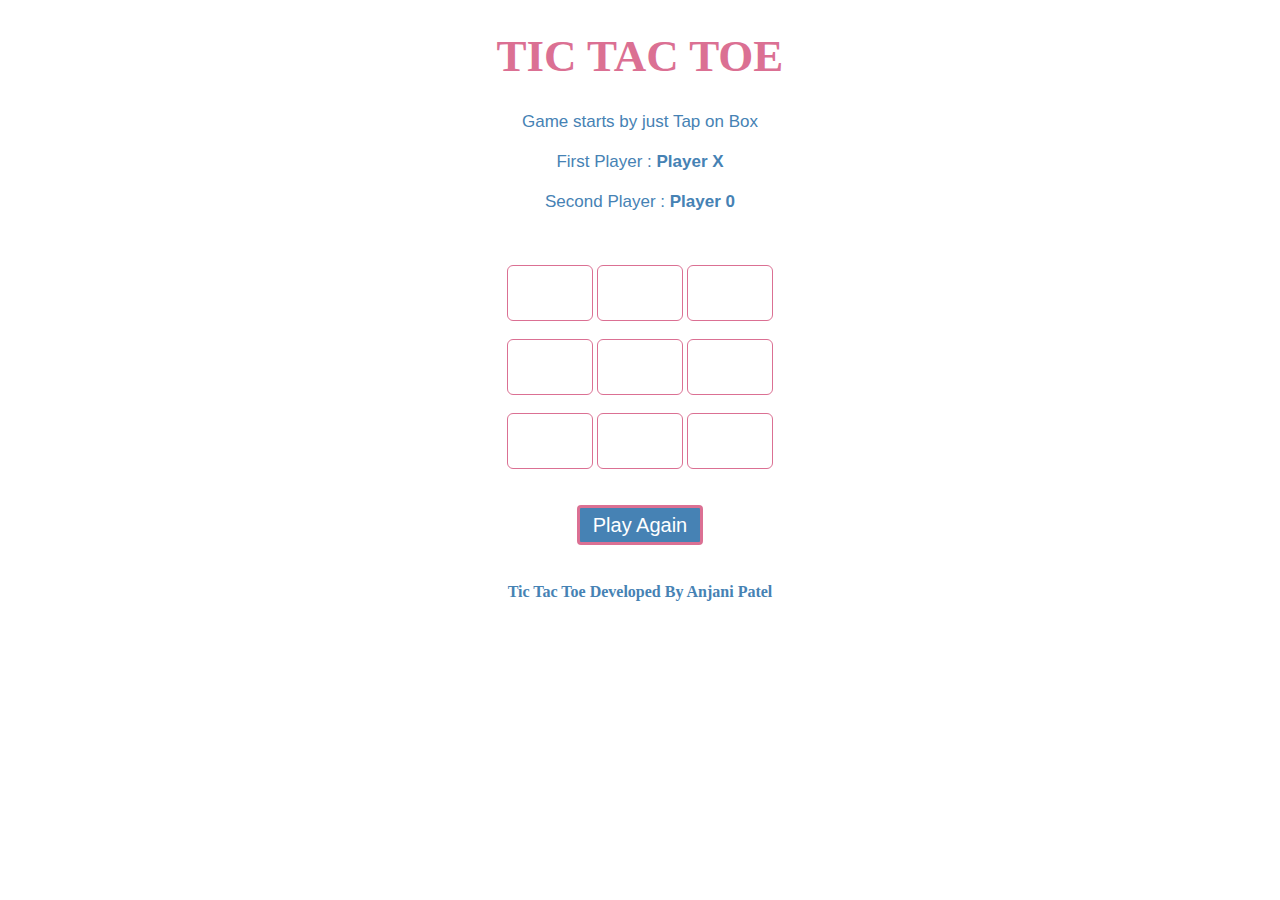
<file: tic-tac-toe/index.html>
<!DOCTYPE html>

<head>
	<meta name="viewport" content=
		"width=device-width, initial-scale=1.0">

	<link rel="stylesheet" type="text/css" href="css/tic.css">
	<script src="js/tic.js"></script>
</head>

<body>
	<div id="main">
		<h1>TIC TAC TOE</h1>

		<!-- Game Instructions -->
		<p id="ins">Game starts by just Tap on
			Box<br><br>First Player :
			<b>Player X</b><br><br>Second
			Player : <b>Player 0</b>
		</p>


		<br><br>
		<!-- 3*3 grid of Boxes -->
		<input type="text" id="b1" onclick=
			"myfunc_3(); myfunc();" readonly>

		<input type="text" id="b2" onclick=
			"myfunc_4(); myfunc();" readonly>
		<input type="text" id="b3" onclick=
			"myfunc_5(); myfunc();" readonly>
		<br><br>

		<input type="text" id="b4" onclick=
			"myfunc_6(); myfunc();" readonly>
			
		<input type="text" id="b5" onclick=
			"myfunc_7(); myfunc();" readonly>

		<input type="text" id="b6" onclick=
			"myfunc_8(); myfunc();" readonly>
		<br><br>

		<input type="text" id="b7" onclick=
			"myfunc_9(); myfunc();" readonly>

		<input type="text" id="b8" onclick=
			"myfunc_10();myfunc();" readonly>

		<input type="text" id="b9" onclick=
			"myfunc_11();myfunc();" readonly>

		<!-- Grid end here -->
		<br><br><br>
		<!-- Button to reset game -->
		<button id="but" onclick="myfunc_2()">
			Play Again
		</button>

		<br><br>
		<!-- Space to show player turn -->
		<p id="print"></p>


	</div>

	<div>
		<center>
		<label for="footer" class="footer">Tic Tac Toe Developed By Anjani Patel</label>
		</center>
	</div>
</body>

</html>
</file>
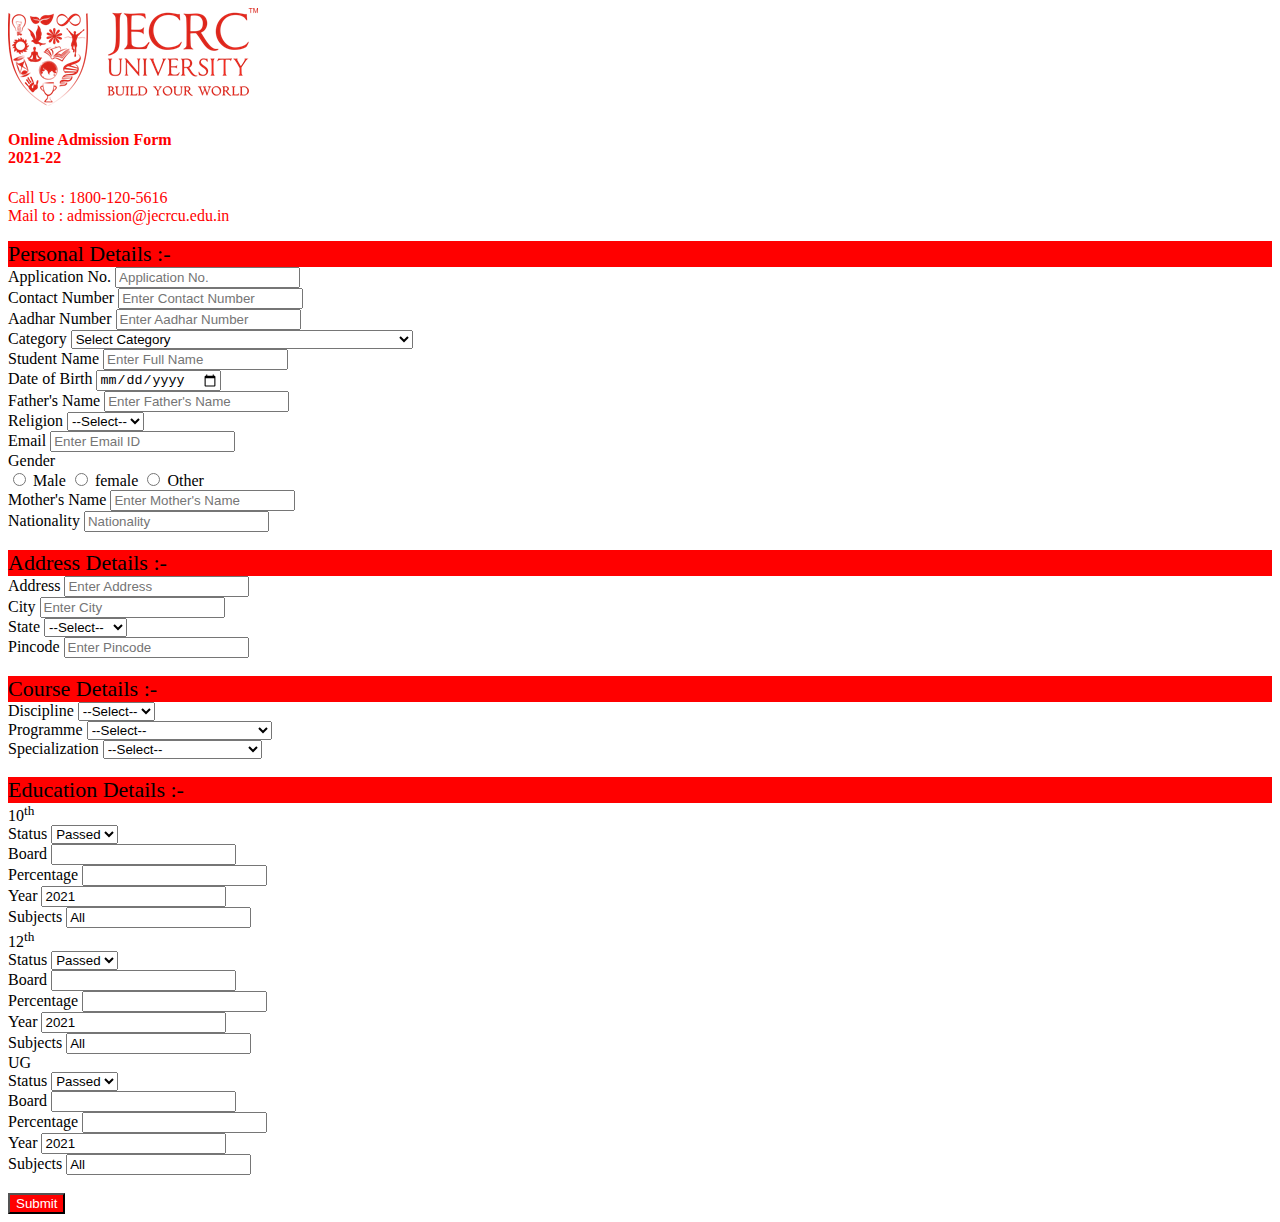
<file: 18-11-2021/form.html>
<!DOCTYPE html>
<html lang="en">
<head>
    <meta charset="UTF-8">
    <meta http-equiv="X-UA-Compatible" content="IE=edge">
    <meta name="viewport" content="width=device-width, initial-scale=1.0">
    <title>FORM</title>
    <link href="https://cdn.jsdelivr.net/npm/bootstrap@5.0.2/dist/css/bootstrap.min.css" rel="stylesheet" integrity="sha384-EVSTQN3/azprG1Anm3QDgpJLIm9Nao0Yz1ztcQTwFspd3yD65VohhpuuCOmLASjC" crossorigin="anonymous">
    <link rel="stylesheet" href="css/style.css">
</head>
<body>

    <!-- header started -->
    <div class="container">
        <div class="row pt-3">
            <div class="col-4">
                <img src="img/logo.png" alt="">
            </div>
            <div class="col-4 text-center pt-3">
                <h4>Online Admission Form<br>2021-22</h4>
            </div>
            <div class="col-4 ps-5 pt-3">
                <p>Call Us : <a href="#">1800-120-5616</a><br>
                Mail to : <a href="#">admission@jecrcu.edu.in</a></p>
            </div>
        </div>
    </div>
    <!-- header ends -->

    <div class="container-fluid text-white p-2 title">
        Personal Details :-
    </div>

    <form action="#" onsubmit="return validation()" class="bg-light">
    
    <!-- personal details div started -->
    <div class="container-fluid">
        <div class="row">

        <div class="col m-auto d-block">
            <div class="form-group">
                <label for="">Application No.</label>
                <input type="text" name="application" class="form-control" id="application" placeholder="Application No." autocomplete="off">
                <span id="application_span" class="text-danger font-weight-bold"></span>
            </div>
            

            <div class="form-group">
                <label for="">Contact Number</label>
                <input type="text" name="contact" class="form-control" id="contact" placeholder="Enter Contact Number" autocomplete="off">
                <span id="contact_span" class="text-danger font-weight-bold"></span>
            </div>

            <div class="form-group">
                <label for="">Aadhar Number</label>
                <input type="text" name="aadhar" class="form-control" id="aadhar" placeholder="Enter Aadhar Number" autocomplete="off">
                <span id="aadhar_span" class="text-danger font-weight-bold"></span>
            </div>

            <div class="form-group">
                <label for="">Category</label>
                <select class="form-select" name="category" id="category" aria-label="Default select example">
                    <option selected>Select Category</option>
                    <option value="General">General</option>
                    <option value="OBCc">OBC Creamy Layer</option>
                    <option value="Obcnc">OBC Non-Creamy Layer (only for Rajasthan Domiclie)</option>
                    <option value="sc">SC</option>
                    <option value="st">ST</option>
                </select>
                <span id="category_span" class="text-danger font-weight-bold"></span>
            </div>
        </div>


        <div class="col m-auto d-block">
            <div class="form-group">
                <label for="">Student Name</label>
                <input type="text" name="sname" class="form-control" id="sname" placeholder="Enter Full Name" autocomplete="off">
                <span id="sname_span" class="text-danger font-weight-bold"></span>
            </div>
            

            <div class="form-group">
                <label for="">Date of Birth</label>
                <input type="date" name="date" class="form-control" id="date" autocomplete="off">
                <span id="date_span" class="text-danger font-weight-bold"></span>
            </div>

            <div class="form-group">
                <label for="">Father's Name</label>
                <input type="text" name="fathername" class="form-control" id="fathername" placeholder="Enter Father's Name" autocomplete="off">
                <span id="fathername_span" class="text-danger font-weight-bold"></span>
            </div>

            <div class="form-group">
                <label for="">Religion</label>
                <select class="form-select" name="religion" id="religion" aria-label="Default select example">
                    <option selected>--Select--</option>
                    <option value="hindu">Hindu</option>
                    <option value="muslim">Muslim</option>
                    <option value="sikh">Sikh</option>
                    <option value="christian">Christian</option>
                    <option value="other">Other</option>
                </select>
                <span id="religion_span" class="text-danger font-weight-bold"></span>
            </div>


        </div>


        <div class="col m-auto d-block">
            <div class="form-group">
                <label for="">Email</label>
                <input type="text" name="email" class="form-control" id="email" placeholder="Enter Email ID" autocomplete="off">
                <span id="email_span" class="text-danger font-weight-bold"></span>
            </div>
            

            <div class="form-group">
                <label for="">Gender</label><br>
                <input class="form-check-input" type="radio" name="male" id="male">
                <label class="form-check-label" for="">Male</label>
                <input class="form-check-input" type="radio" name="female" id="female">
                <label class="form-check-label" for="">female</label>
                <input class="form-check-input" type="radio" name="other" id="other">
                <label class="form-check-label" for="">Other</label>
                <span id="gender_span" class="text-danger font-weight-bold"></span>
            </div>

            <div class="form-group mt-3">
                <label for="">Mother's Name</label>
                <input type="text" name="mothername" class="form-control" id="mothername" placeholder="Enter Mother's Name" autocomplete="off">
                <span id="mothername_span" class="text-danger font-weight-bold"></span>
            </div>

            <div class="form-group">
                <label for="">Nationality</label>
                <input type="text" name="nationality" class="form-control" id="nationality" placeholder="Nationality" autocomplete="off">
                <span id="nationality_span" class="text-danger font-weight-bold"></span>
            </div>

        </div>
        
        </div>
    </div>
    <!-- personal details div ends -->

    <br>


    <div class="container-fluid text-white p-2 title">
        Address Details :-
    </div>

    
    <!-- Address details div started -->
    <div class="container-fluid">
        <div class="row">

        <div class="col m-auto d-block">
            <div class="form-group">
                <label for="">Address</label>
                <input type="text" name="address" class="form-control" id="address" placeholder="Enter Address" autocomplete="off">
                <span id="address_span" class="text-danger font-weight-bold"></span>
            </div>
            

            <div class="form-group">
                <label for="">City</label>
                <input type="text" name="city" class="form-control" id="city" placeholder="Enter City" autocomplete="off">
                <span id="city_span" class="text-danger font-weight-bold"></span>
            </div>

        </div>


        <div class="col m-auto d-block">
        
            <div class="form-group">
                <label for="">State</label>
                <select class="form-select" name="state" id="state" aria-label="Default select example">
                    <option selected>--Select--</option>
                    <option value="gujarat">Gujarat</option>
                    <option value="delhi">Delhi</option>
                    <option value="karnataka">Karnataka</option>
                    <option value="punjab">Punjab</option>
                </select>
                <span id="state_span" class="text-danger font-weight-bold"></span>
            </div>

            <div class="form-group">
                <label for="">Pincode</label>
                <input type="text" name="pincode" class="form-control" id="pincode" placeholder="Enter Pincode" autocomplete="off">
                <span id="pincode_span" class="text-danger font-weight-bold"></span>
            </div>

           
        </div>

    </div>
    </div>
    <!-- Address details div ends -->

    <br>

    <div class="container-fluid text-white p-2 title">
        Course Details :-
    </div>

        
    <!-- Course details div started -->
    <div class="container-fluid">
        <div class="row">

        <div class="col m-auto d-block">
            <div class="form-group">
                <label for="">Discipline</label>
                <select class="form-select" name="discipline" id="discipline" aria-label="Default select example">
                    <option selected>--Select--</option>
                    <option value="UG">UG</option>
                    <option value="PG">PG</option>
                </select>
                <span id="discipline_span" class="text-danger font-weight-bold"></span>
            </div>
        </div>


        <div class="col m-auto d-block">
            <div class="form-group">
                <label for="">Programme</label>
                <select class="form-select" name="programme" id="programme" aria-label="Default select example">
                    <option selected>--Select--</option>
                    <option value="it">IT & Computer Applications</option>
                    <option value="engineering">Engineering</option>
                    <option value="science">Science</option>
                    <option value="management">Management</option>
                </select>                
                <span id="programme_span" class="text-danger font-weight-bold"></span>
            </div>
        </div>

        <div class="col m-auto d-block">
            <div class="form-group">
                <label for="">Specialization</label>
                <select class="form-select" name="specialization" id="specialization" aria-label="Default select example">
                    <option selected>--Select--</option>
                    <option value="bca">BCA</option>
                    <option value="btech">B.Tech</option>
                    <option value="bsc">B.Sc</option>
                    <option value="bechelorofcommerce">Bachelor of Commerce</option>
                </select>                
                <span id="specialization_span" class="text-danger font-weight-bold"></span>
            </div>
        </div>

    </div>
    </div>
    <!-- Course details div ends -->

    <br>

    <div class="container-fluid text-white p-2 title">
        Education Details :-
    </div>

  <!-- Education details div started -->
    <div class="container-fluid">
    <div class="row">

        <div class="col m-auto d-block">
            <div class="form-group">
                <label for="">10<sup>th</sup></label>
            </div>
        </div>

        <div class="col m-auto d-block">
            <div class="form-group">
                <label for="">Status</label>
                <select class="form-select" name="status" id="status" aria-label="Default select example">
                    <option selected>Passed</option>
                </select>  
                <span id="status_span" class="text-danger font-weight-bold"></span>
            </div>
        </div>

        <div class="col m-auto d-block">
            <div class="form-group">
                <label for="">Board</label>
                <input type="text" name="board1" class="form-control" id="board1"  autocomplete="off">
                <span id="board1_span" class="text-danger font-weight-bold"></span>
            </div>
        </div>

        <div class="col m-auto d-block">
            <div class="form-group">
                <label for="">Percentage</label>
                <input type="text" name="percentage1" class="form-control" id="percentage1" autocomplete="off">
                <span id="percentage1_span" class="text-danger font-weight-bold"></span>
            </div>
        </div>

        <div class="col m-auto d-block">
            <div class="form-group">
                <label for="">Year</label>
                <input type="number" max="2021" value="2021" name="year" class="form-control" id="year" autocomplete="off">
                <span id="year_span" class="text-danger font-weight-bold"></span>
            </div>
        </div>

        <div class="col m-auto d-block">
            <div class="form-group">
                <label for="">Subjects</label>
                <input type="text" name="subjects1" value="All" class="form-control" id="subjects1" autocomplete="off">
                <span id="subjects1_span" class="text-danger font-weight-bold"></span>
            </div>
        </div>

    </div>

    <div class="row">

        <div class="col m-auto d-block">
            <div class="form-group">
                <label for="">12<sup>th</sup></label>
            </div>
        </div>

        <div class="col m-auto d-block">
            <div class="form-group">
                <label for="">Status</label>
                <select class="form-select" name="status" id="status" aria-label="Default select example">
                    <option selected>Passed</option>
                </select>  
                <span id="status_span" class="text-danger font-weight-bold"></span>
            </div>
        </div>

        <div class="col m-auto d-block">
            <div class="form-group">
                <label for="">Board</label>
                <input type="text" name="board2" class="form-control" id="board2"  autocomplete="off">
                <span id="board2_span" class="text-danger font-weight-bold"></span>
            </div>
        </div>

        <div class="col m-auto d-block">
            <div class="form-group">
                <label for="">Percentage</label>
                <input type="text" name="percentage2" class="form-control" id="percentage2" autocomplete="off">
                <span id="percentage2_span" class="text-danger font-weight-bold"></span>
            </div>
        </div>

        <div class="col m-auto d-block">
            <div class="form-group">
                <label for="">Year</label>
                <input type="number" value="2021" name="year" class="form-control" id="year" autocomplete="off">
                <span id="year_span" class="text-danger font-weight-bold"></span>
            </div>
        </div>

        <div class="col m-auto d-block">
            <div class="form-group">
                <label for="">Subjects</label>
                <input type="text" name="subjects2" value="All" class="form-control" id="subjects2" autocomplete="off">
                <span id="subjects2_span" class="text-danger font-weight-bold"></span>
            </div>
        </div>

    </div>

    <div class="row">

        <div class="col m-auto d-block">
            <div class="form-group">
                <label for="">UG</label>
            </div>
        </div>

        <div class="col m-auto d-block">
            <div class="form-group">
                <label for="">Status</label>
                <select class="form-select" name="status" id="status" aria-label="Default select example">
                    <option selected>Passed</option>
                </select>  
                <span id="status_span" class="text-danger font-weight-bold"></span>
            </div>
        </div>

        <div class="col m-auto d-block">
            <div class="form-group">
                <label for="">Board</label>
                <input type="text" name="board3" class="form-control" id="board3"  autocomplete="off">
                <span id="board3_span" class="text-danger font-weight-bold"></span>
            </div>
        </div>

        <div class="col m-auto d-block">
            <div class="form-group">
                <label for="">Percentage</label>
                <input type="text" name="percentage3" class="form-control" id="percentage3" autocomplete="off">
                <span id="percentage3_span" class="text-danger font-weight-bold"></span>
            </div>
        </div>

        <div class="col m-auto d-block">
            <div class="form-group">
                <label for="">Year</label>
                <input type="number" value="2021" name="year" class="form-control" id="year" autocomplete="off">
                <span id="year_span" class="text-danger font-weight-bold"></span>
            </div>
        </div>

        <div class="col m-auto d-block">
            <div class="form-group">
                <label for="">Subjects</label>
                <input type="text" name="subjects3" value="All" class="form-control" id="subjects3" autocomplete="off">
                <span id="subjects3_span" class="text-danger font-weight-bold"></span>
            </div>
        </div>

    </div>
    </div>

     <br>

    <!-- Education details div ends -->

    <div class="container text-center mb-5">
        <input type="submit" name="submit" value="Submit" class="btn fs-5 px-5">
    </div>

</form>

<script>
   
    function validation(){

        var application=document.getElementById('application').value;
        var contact=document.getElementById('contact').value;
        var aadhar=document.getElementById('aadhar').value;
        var sname=document.getElementById('sname').value;
        var fathername=document.getElementById('fathername').value;
        var email=document.getElementById('email').value;
        
        var mothername=document.getElementById('mothername').value;
        var nationality=document.getElementById('nationality').value;
        var address=document.getElementById('address').value;
        var city=document.getElementById('city').value;
        var pincode=document.getElementById('pincode').value;

        var board1=document.getElementById('board1').value;
        var percentage1=document.getElementById('percentage1').value;
        var subjects1=document.getElementById('subjects1').value;

        var board2=document.getElementById('board2').value;
        var percentage2=document.getElementById('percentage2').value;
        var subjects2=document.getElementById('subjects2').value;

        var board3=document.getElementById('board3').value;
        var percentage3=document.getElementById('percentage3').value;
        var subjects3=document.getElementById('subjects3').value;

        var reg = /^\w+([-+.']\w+)*@\w+([-.]\w+)*\.\w+([-.]\w+)*$/


        if(application==""){
            document.getElementById('application_span').innerHTML="** Please fill the application";
            return false;
        }
        if(isNaN(application)){
            document.getElementById("application_span").innerHTML = "** please enter only numbers";
            return false;
        }
        if(contact==""){
            document.getElementById('contact_span').innerHTML="** Please fill the contact";
            return false;
        }
        if(isNaN(contact)){
            document.getElementById("contact_span").innerHTML = "** please enter only digits";
            return false;
        }
        if(contact.length!=10){
            document.getElementById('contact_span').innerHTML="** Please enter only 10 digits";
            return false;
        }

        if(aadhar==""){
            document.getElementById('aadhar_span').innerHTML="** Please fill the aadhar number";
            return false;
        }
        if(isNaN(aadhar)){
            document.getElementById("aadhar_span").innerHTML = "** please enter only digits";
            return false;
        }
        if(aadhar.length!=12){
            document.getElementById('aadhar_span').innerHTML="** Please enter only 12 digits";
            return false;
        }
        if(sname==""){
            document.getElementById('sname_span').innerHTML="** Please fill the student name";
            return false;
        }
        if(sname.length <= 2 || sname.length >= 40){
            document.getElementById("sname_span").innerHTML ="** Name length must be between 2 to 40";
            return false;
        }
        if(fathername==""){
            document.getElementById('fathername_span').innerHTML="** Please fill the father name";
            return false;
        }
        if(fathername.length <= 2 || fathername.length >= 40){
            document.getElementById("fathername_span").innerHTML ="** Name length must be between 2 to 40";
            return false;
        }
        if(email==""){
            document.getElementById('email_span').innerHTML="** Please fill the email ID";
            return false;
        }
        if(!reg.test(email)){
            document.getElementById('email_span').innerHTML="** Please Enter valid email ID";
            return false;
        }

        if(mothername==""){
            document.getElementById('mothername_span').innerHTML="** Please fill the mother name";
            return false;
        }
        if(mothername.length <= 2 || mothername.length >= 40){
            document.getElementById("mothername_span").innerHTML ="** Name length must be between 2 to 40";
            return false;
        }

        if(nationality==""){
            document.getElementById('nationality_span').innerHTML="** Please fill the nationality";
            return false;
        }
        if(address==""){
            document.getElementById('address_span').innerHTML="** Please fill the address";
            return false;
        }
        if(address.length <= 10 || mothername.length >= 200){
            document.getElementById("address_span").innerHTML ="** Address length must be between 10 to 200";
            return false;
        }
        if(city==""){
            document.getElementById('city_span').innerHTML="** Please fill the city";
            return false;
        }
        if(pincode==""){
            document.getElementById('pincode_span').innerHTML="** Please fill pincode";
            return false;
        }
        if(pincode.length!=6){
            document.getElementById('pincode_span').innerHTML="** Please enter only 6 digits";
            return false;
        }
        if(board1==""){
            document.getElementById('board1_span').innerHTML="** Please fill 10<sup>th</sup> board";
            return false;
        }
        if(percentage1==""){
            document.getElementById('percentage1_span').innerHTML="** Please fill 10<sup>th</sup> percentage";
            return false;
        }
        if(isNaN(percentage1)){
            document.getElementById("percentage1_span").innerHTML = "** please enter only digits";
            return false;
        }
        if(subjects1==""){
            document.getElementById('subjects1_span').innerHTML="** Please fill 10<sup>th</sup> subjects";
            return false;
        }
        if(board2==""){
            document.getElementById('board2_span').innerHTML="** Please fill 12<sup>th</sup> board";
            return false;
        }
        if(percentage2==""){
            document.getElementById('percentage2_span').innerHTML="** Please fill 12<sup>th</sup> percentage";
            return false;
        }
        if(isNaN(percentage2)){
            document.getElementById("percentage2_span").innerHTML = "** please enter only digits";
            return false;
        }
        if(subjects2==""){
            document.getElementById('subjects2_span').innerHTML="** Please fill 12<sup>th</sup> subjects";
            return false;
        }
        if(board3==""){
            document.getElementById('board3_span').innerHTML="** Please fill UG board";
            return false;
        }
        if(percentage3==""){
            document.getElementById('percentage3_span').innerHTML="** Please fill UG percentage";
            return false;
        }
        if(isNaN(percentage3)){
            document.getElementById("percentage3_span").innerHTML = "** please enter only digits";
            return false;
        }
        if(subjects3==""){
            document.getElementById('subjects3_span').innerHTML="** Please fill UG subjects";
            return false;
        }
        
}
</script>

</body>
</html>
</file>
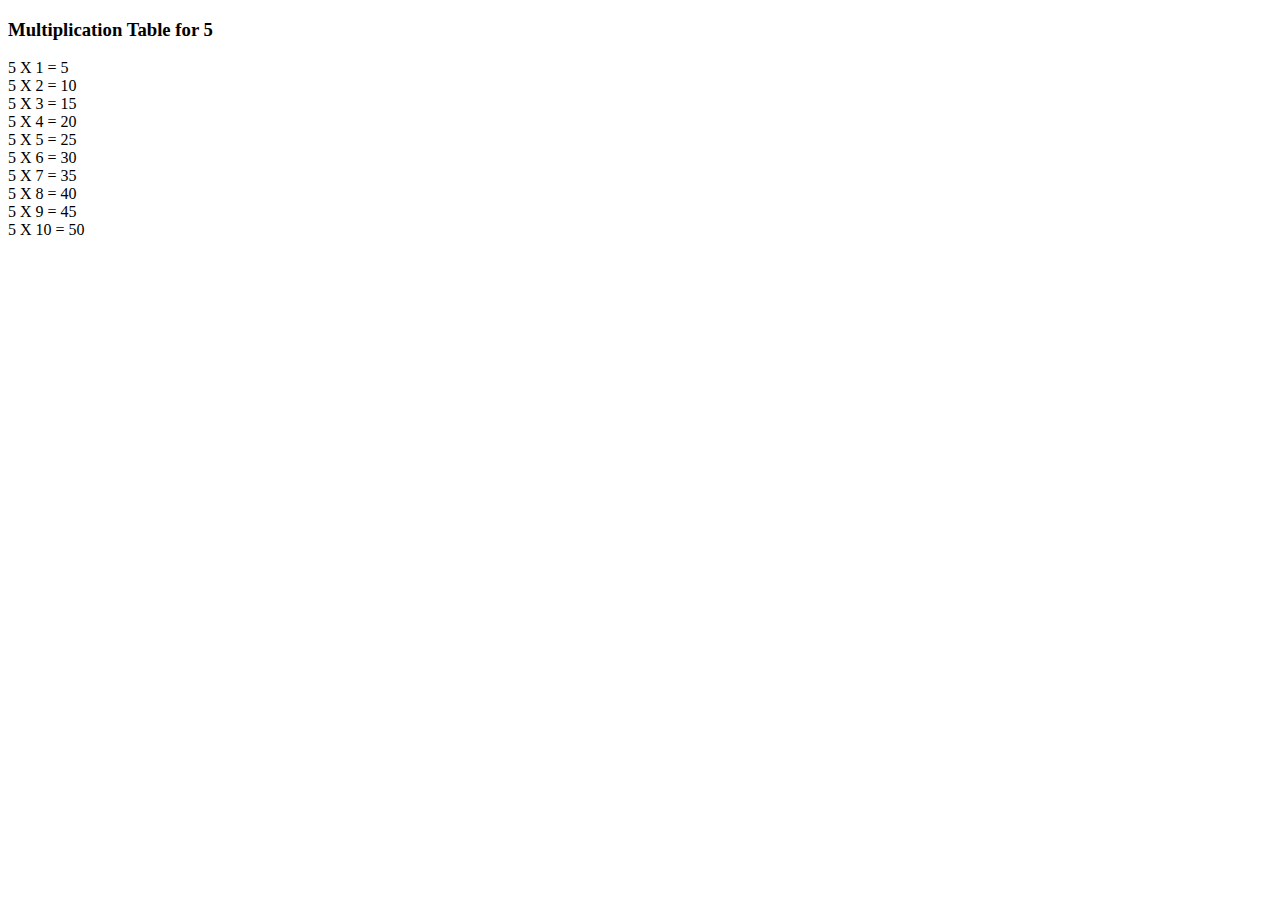
<file: 28-10-2021-assignment/1-mul_table.html>
<!DOCTYPE html>
<html lang="en">
<head>
    <meta charset="UTF-8">
    <meta http-equiv="X-UA-Compatible" content="IE=edge">
    <meta name="viewport" content="width=device-width, initial-scale=1.0">
    <title>Multiplication Table</title>
</head>
<body>
    <h3>Multiplication Table for 5</h3>
    <script>
        var t=5;
        var i=1;
        while(i<=10){
            document.write(t+ " X " +i+ " = " +i*t+ "<br>");
            i++;
        }
    </script>
</body>
</html>
</file>
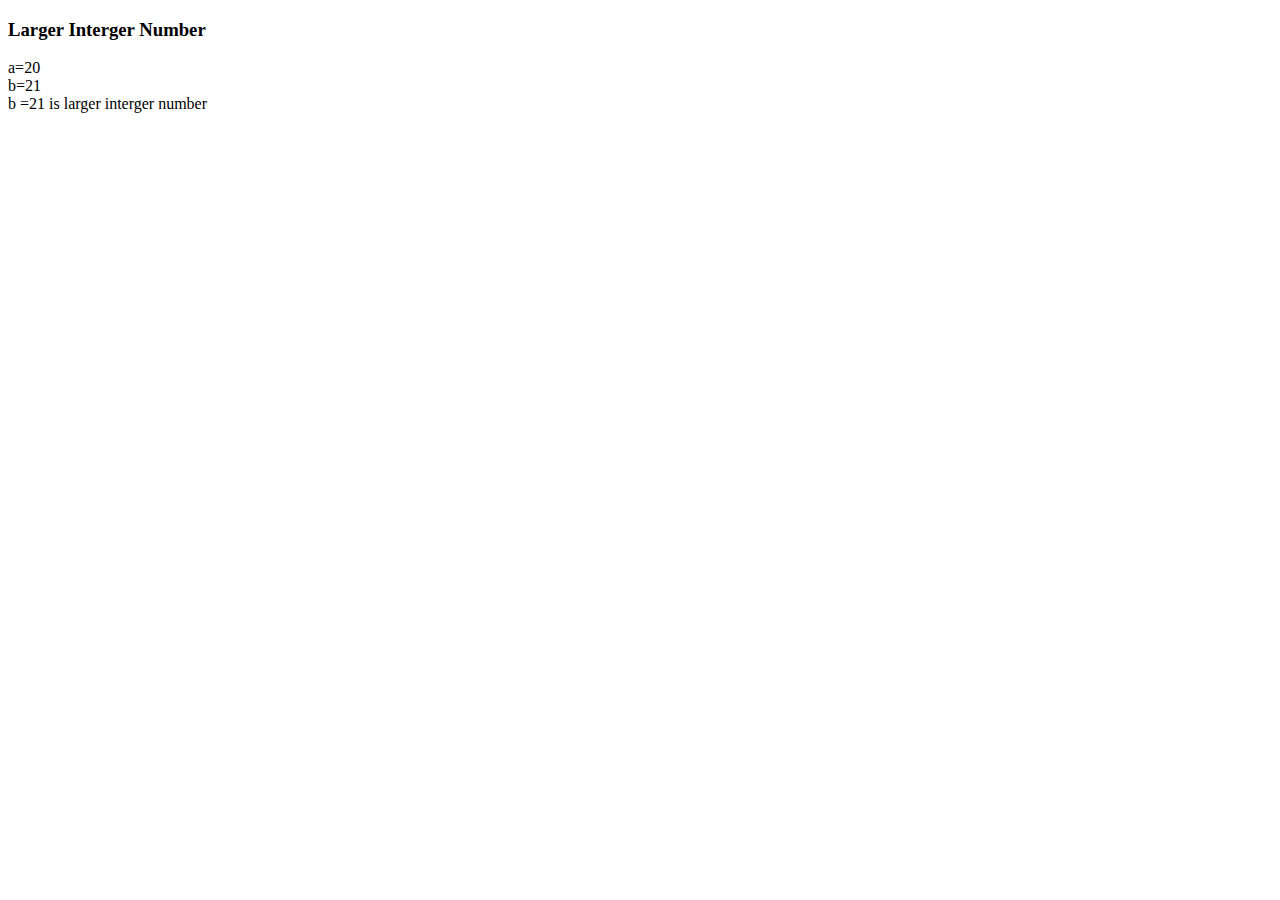
<file: 28-10-2021-assignment/2-larger.html>
<!DOCTYPE html>
<html lang="en">
<head>
    <meta charset="UTF-8">
    <meta http-equiv="X-UA-Compatible" content="IE=edge">
    <meta name="viewport" content="width=device-width, initial-scale=1.0">
    <title>Larger</title>
</head>
<body>
    <h3>Larger Interger Number</h3>
    <script>
        var a=20;
        var b=21;
        document.write("a=",a);
        document.write("<br>b=",b);
        if(a>b){
            document.write("<br>a is larger interger number");
        }
        else{
            document.write("<br>b =",b," is larger interger number");
        }
    </script>
</body>
</html>
</file>
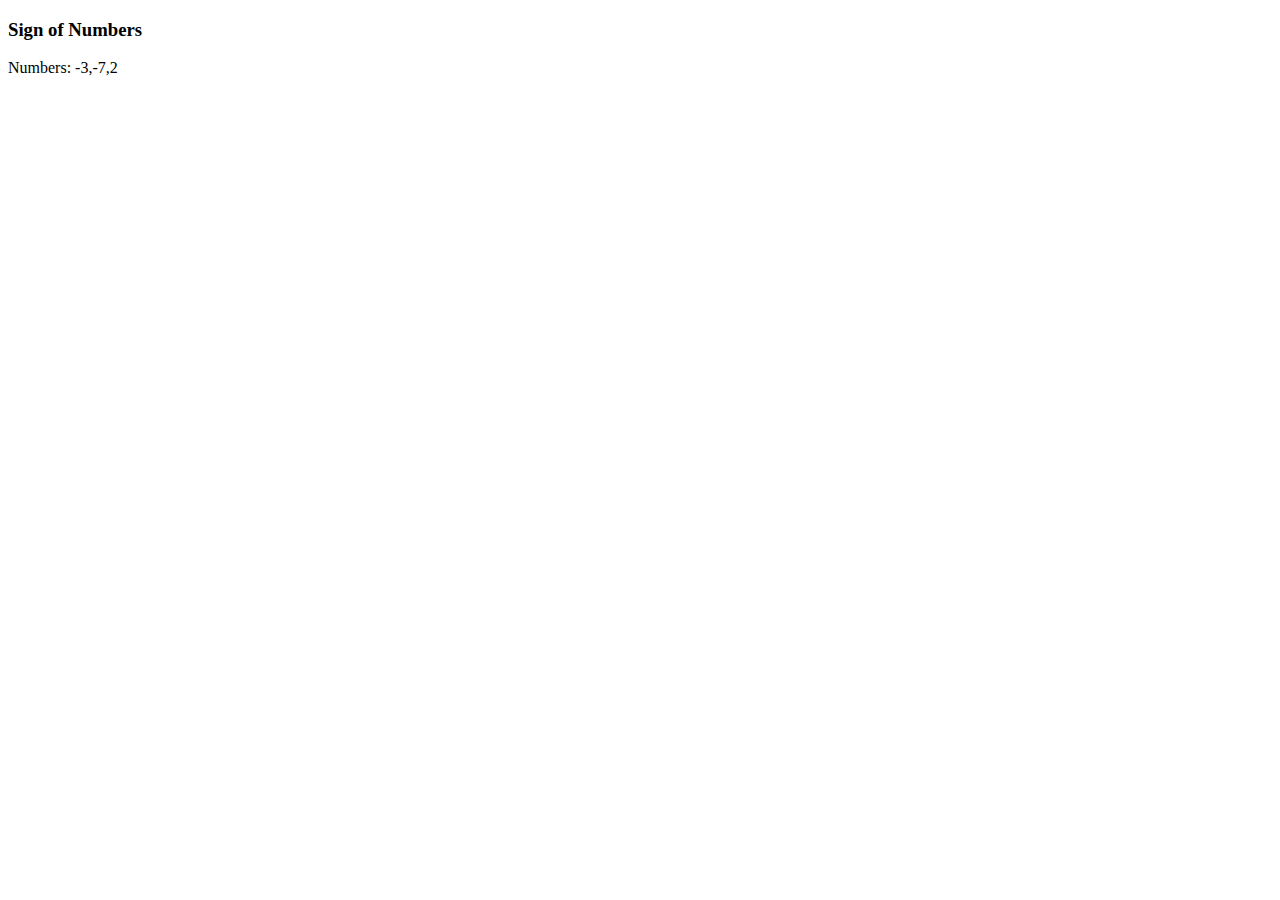
<file: 28-10-2021-assignment/3-sign.html>
<!DOCTYPE html>
<html lang="en">
<head>
    <meta charset="UTF-8">
    <meta http-equiv="X-UA-Compatible" content="IE=edge">
    <meta name="viewport" content="width=device-width, initial-scale=1.0">
    <title>Sign</title>
</head>
<body>
    <h3>Sign of Numbers</h3>
    <script>
        var x=-3;
        var y=-7;
        var z=2;
	      document.write("Numbers: "+x+","+y+","+z)
        if (x>0 && y>0 && z>0)
        {
          alert("The sign is +");
        }
        else if (x<0 && y<0 && z<0)
        {
          alert("The sign is +");
        }
        else if (x>0 && y<0 && z<0)
        {
          alert("The sign is +");
        }
        else if (x<0 && y>0 && z<0)
        {
          alert("The sign is +");
        }
        else
        {
          alert("The sign is +");
        }

    </script>
</body>
</html>
</file>
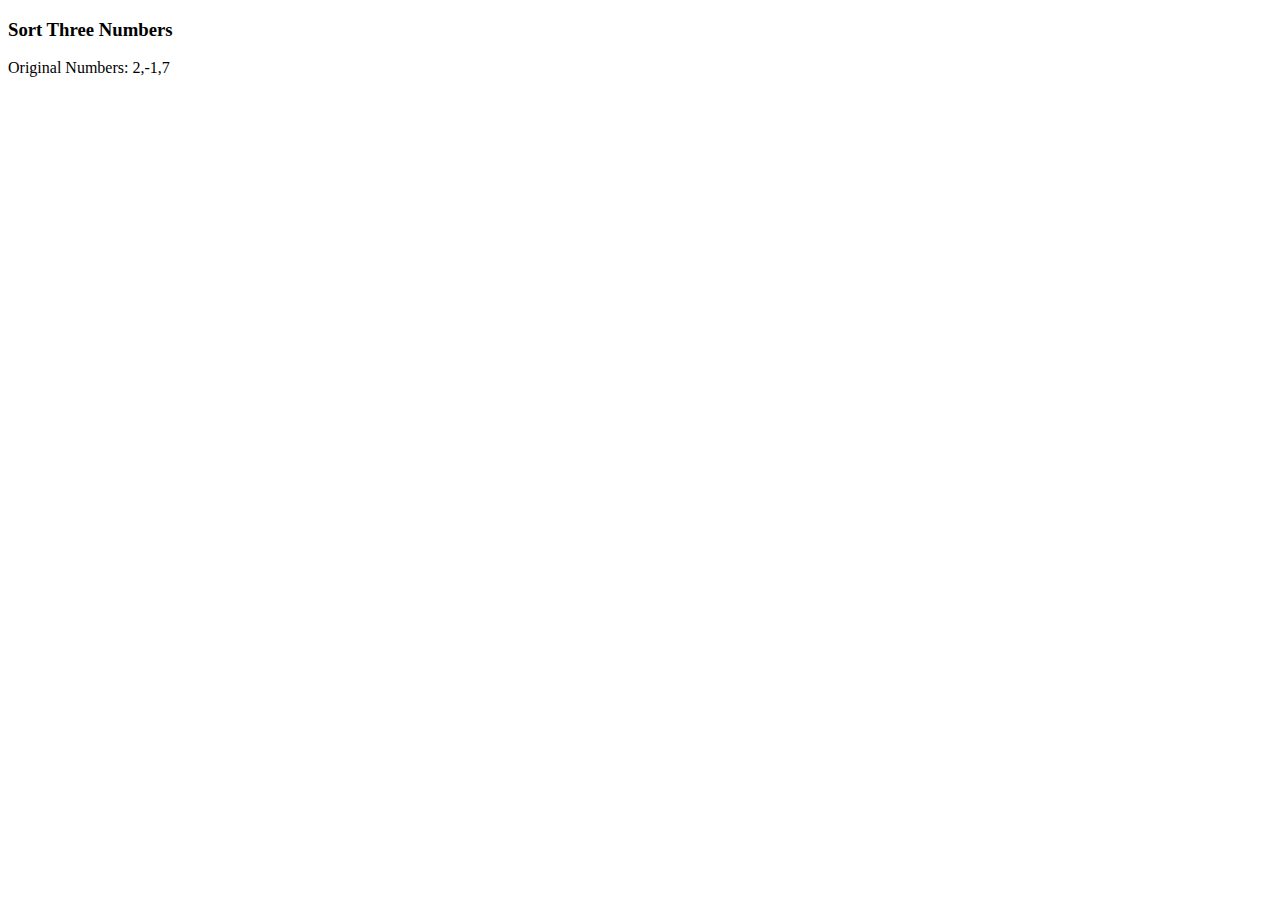
<file: 28-10-2021-assignment/4-sort-3-num.html>
<!DOCTYPE html>
<html lang="en">
<head>
    <meta charset="UTF-8">
    <meta http-equiv="X-UA-Compatible" content="IE=edge">
    <meta name="viewport" content="width=device-width, initial-scale=1.0">
    <title>Sort Numbers</title>
</head>
<body>
    <h3>Sort Three Numbers</h3>
    <script>
        var x= 2;
        var y=-1;
        var z= 7;
	    document.write("Original Numbers: "+x+","+y+","+z);
        if (x>y && x>z)
        {
            if (y>z)
            {
                alert(x + ", " + y + ", " +z);
            }
            else
            {
                alert(x + ", " + z + ", " +y);
            }
        }
        else if (y>x && y>z)
        {
            if (x>z)
            {
                alert(y + ", " + x + ", " +z);
            }
            else
            {
                alert(y + ", " + z + ", " +x);
            }
        }
        else if (z>x && z>y)
        {
            if (x>y)
            {
                alert(z + ", " + x + ", " +y);
            }
            else
            {
                alert(z + ", " + y + ", " +x);
            }
        }           

    </script>
</body>
</html>
</file>
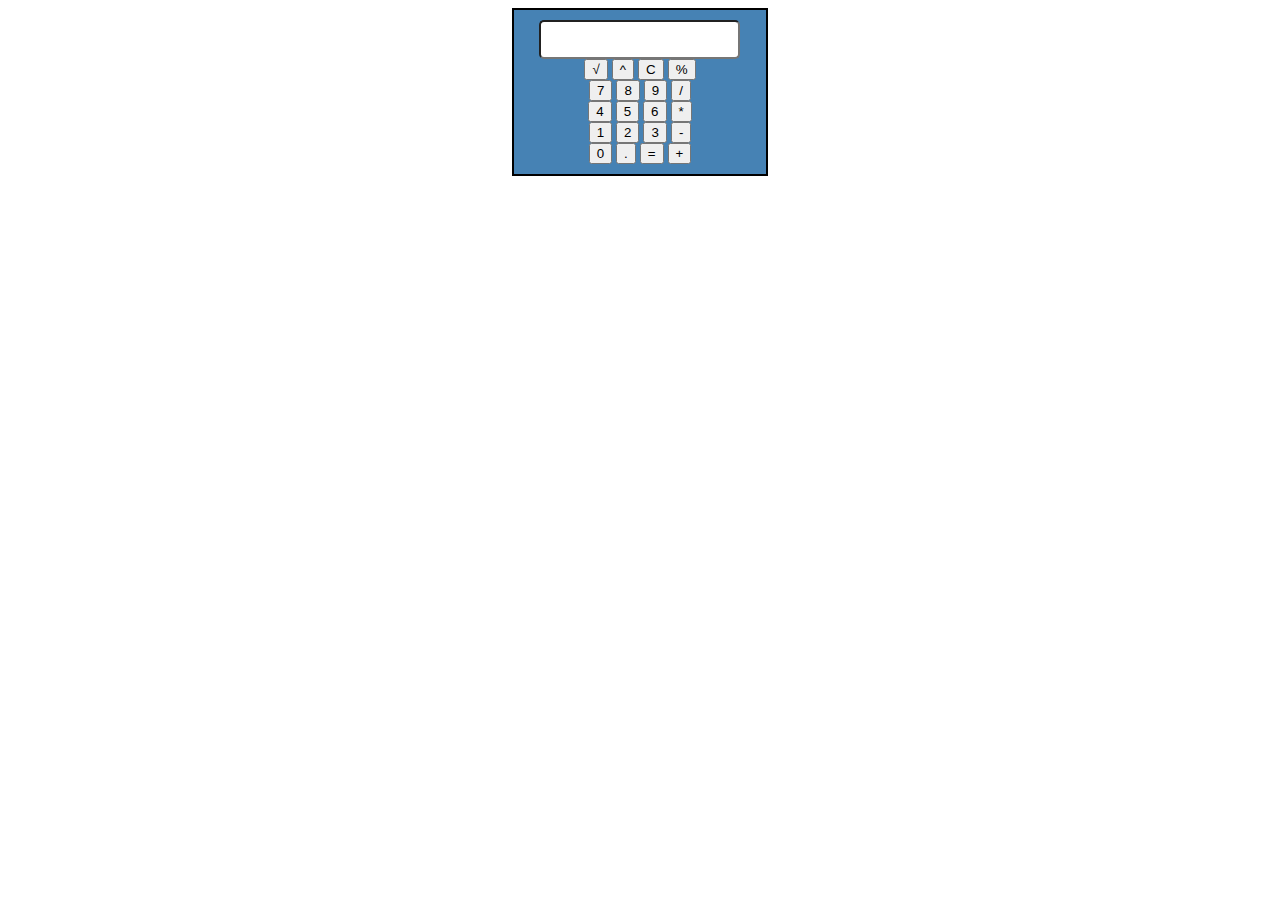
<file: calculator/calculator.html>
<!DOCTYPE html>
<html lang="en">
<head>
    <meta charset="UTF-8">
    <meta http-equiv="X-UA-Compatible" content="IE=edge">
    <meta name="viewport" content="width=device-width, initial-scale=1.0">
    <title>Calculator</title>
    <link href="https://cdn.jsdelivr.net/npm/bootstrap@5.0.2/dist/css/bootstrap.min.css" rel="stylesheet" integrity="sha384-EVSTQN3/azprG1Anm3QDgpJLIm9Nao0Yz1ztcQTwFspd3yD65VohhpuuCOmLASjC" crossorigin="anonymous">
    <link rel="stylesheet" href="css/style.css">
</head>
<body>

    <form action="" name="mainform">
    <center>
    <div class="container mt-5">
        <div class="row p-1">
            <div class="col-12">
                <input type="text" class="input-value" name="result">
            </div>
        </div>
        <div class="row p-2">
            <div class="col-12">
                <input type="button" class="btn btn-dark ps-4 pe-4" name="root" value="&#8730" onclick="squareRoot();">
                <input type="button" class="btn btn-dark ps-4 pe-4" name="square" value="^" onclick="mainform.result.value = Math.pow(mainform.result.value,2)">
                <input type="button" class="btn btn-dark ps-4 pe-4" name="clear" id="clear" value="C" onclick="mainform.result.value = ''">
                <input type="button" class="btn btn-dark ps-4 pe-4" name="%" id="modulo" value="%" onclick="mainform.result.value += '%'">
            </div>
        </div>
        <div class="row p-2">
            <div class="col-12">
                <input type="button" class="btn btn-dark ps-4 pe-4" name="7" id="seven" value="7" onclick="mainform.result.value += '7'">
                <input type="button" class="btn btn-dark ps-4 pe-4" name="8" id="eight" value="8" onclick="mainform.result.value += '8'">
                <input type="button" class="btn btn-dark ps-4 pe-4" name="9" id="nine" value="9" onclick="mainform.result.value += '9'">
                <input type="button" class="btn btn-dark ps-4 pe-4" name="/" id="division" value="/" onclick="mainform.result.value += '/'">
            </div>
        </div>
        <div class="row p-2">
            <div class="col-12">
                <input type="button" class="btn btn-dark ps-4 pe-4" name="4" id="four" value="4" onclick="mainform.result.value += '4'">
                <input type="button" class="btn btn-dark ps-4 pe-4" name="5" id="five" value="5" onclick="mainform.result.value += '5'">
                <input type="button" class="btn btn-dark ps-4 pe-4" name="6" id="six" value="6" onclick="mainform.result.value += '6'">
                <input type="button" class="btn btn-dark ps-4 pe-4" name="*" id="multiplication" value="*" onclick="mainform.result.value += '*'">
            </div>
        </div>
        <div class="row p-2">
            <div class="col-12">
                <input type="button" class="btn btn-dark ps-4 pe-4" name="1" id="one" value="1" onclick="mainform.result.value += '1'">
                <input type="button" class="btn btn-dark ps-4 pe-4" name="2" id="two" value="2" onclick="mainform.result.value += '2'">
                <input type="button" class="btn btn-dark ps-4 pe-4" name="3" id="three" value="3" onclick="mainform.result.value += '3'">
                <input type="button" class="btn btn-dark ps-4 pe-4" name="-" id="subtraction" value="-" onclick="mainform.result.value += '-'">
            </div>
        </div>
        <div class="row p-2">
            <div class="col-12">
                <input type="button" class="btn btn-dark ps-4 pe-4" name="0" id="zero" value="0" onclick="mainform.result.value += '0'">
                <input type="button" class="btn btn-dark ps-4 pe-4" name="." id="point" value="." onclick="mainform.result.value += '.'"> 
                <input type="button" class="btn btn-dark ps-4 pe-4" name="=" id="equal" value="=" onclick="mainform.result.value = eval(mainform.result.value) ">
                <input type="button" class="btn btn-dark ps-4 pe-4" name="+" id="addition" value="+" onclick="mainform.result.value += '+'">
            </div>
        </div>
    </div>
    </center>
    </form>

    <script>
        function squareRoot()
        {
            var inputNum1=document.mainform.result.value;
            var ans = Math.sqrt(inputNum1);
            document.mainform.result.value = ans;
        }
      
        function square()
        {
            var inputNum1=document.mainform.result.value;
            var ans = Math.sqrt(inputNum1);
            document.mainform.result.value = ans;
        }
        
    </script>

</body>
</html>
</file>
<file: tic-tac-toe/css/tic.css>
h1 {
    color: palevioletred;
    font-size: 45px;
}

/* buttons */
#b1, #b2, #b3, #b4, #b5,
#b6, #b7, #b8, #b9 {
    width: 80px;
    height: 52px;
    margin: auto;
    border: 1px solid palevioletred;
    border-radius: 6px;
    font-size: 30px;
    text-align: center;
}

/* Reset Button */
#but {
    box-sizing: border-box;
    width: 10%;
    height: 40px;
    border: 3px solid palevioletred;
    margin: auto;   
    border-radius: 4px;
    font-family: Verdana,
        Geneva, Tahoma, sans-serif;

    background-color: steelblue;
    color: white;
    font-size: 20px;
    cursor: pointer;
}

/* Player turn space */
#print {
    font-family: Verdana,
        Geneva, Tahoma, sans-serif;

    color: steelblue;
    font-size: 20px;
}

/* Main Container */
#main {
    text-align: center;
}

/* Game Instruction Text */
#ins {
    font-family: Verdana,
        Geneva, Tahoma, sans-serif;
        
    color: steelblue;
    font-size: 17px;
}

.footer{
    color: steelblue;
    font-weight: bold;
}
</file>
<file: 18-11-2021/css/style.css>
h4{
    color: red;
}
a{
    text-decoration: none;
    color: red;
}
p{
    text-decoration: none;
    color: red;
}
a:hover{
    color: maroon;
}
.title{
    background-color: red;
    font-size: 22px;
}
.btn{
    background-color: red;
    color: white;
}
</file>
<file: calculator/css/style.css>
.container{
    border: 2px solid black;
    width: 20%;
    background-color: steelblue;
    padding-top: 10px;
    padding-bottom: 10px;
}
.input-value:focus{
    background-color:black;
    color: white;
}
.input-value{
    border-radius: 5px;
    padding: 10px;
}
</file>
